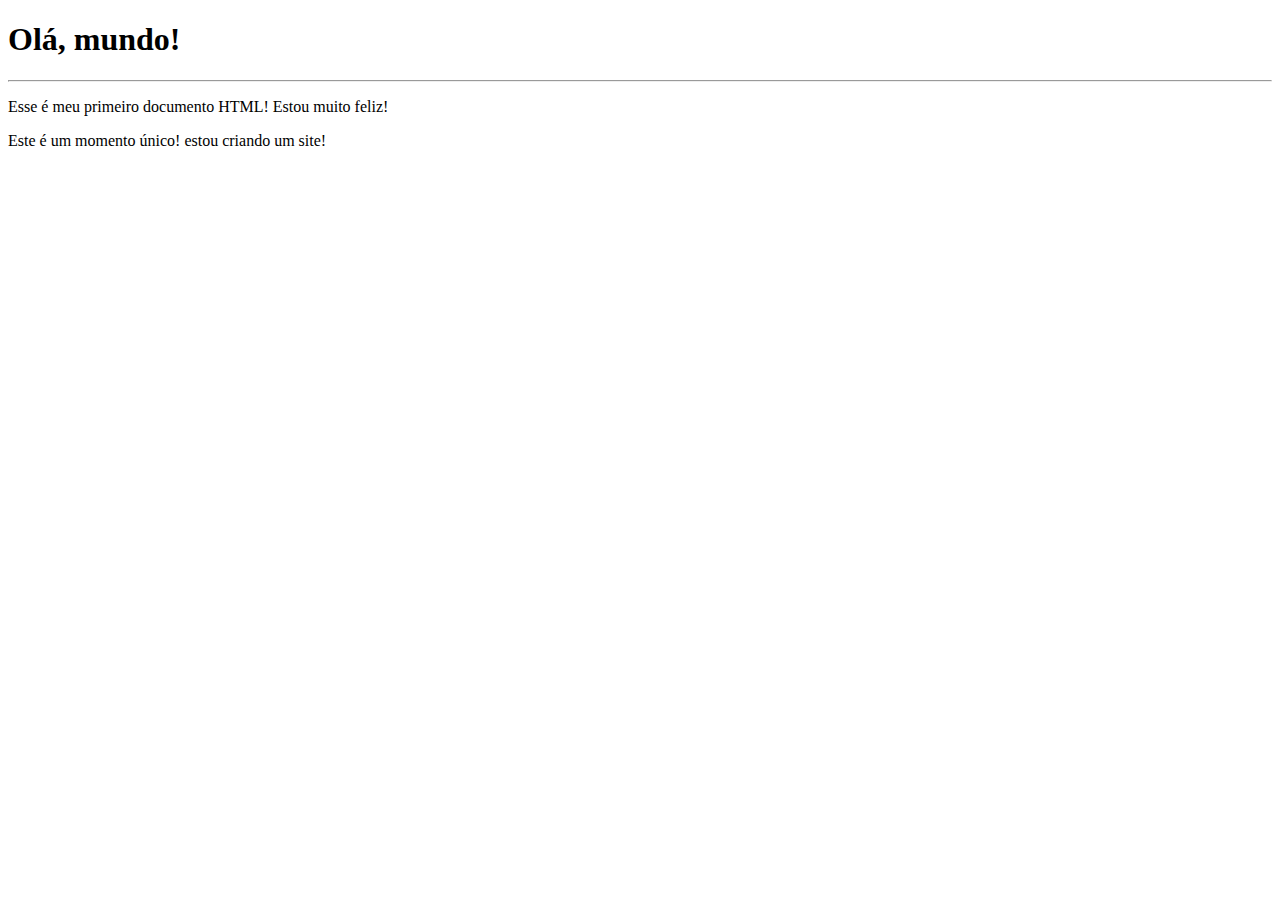
<file: exercicios/modulo-01/ex001/index.html>
<!DOCTYPE html>
<html lang="pt-br">
<head>
    <meta charset="UTF-8">
    <meta http-equiv="X-UA-Compatible" content="IE=edge">
    <meta name="viewport" content="width=device-width, initial-scale=1.0">
    <title>Meu primeiro exercício</title>
</head>
<body>
    <h1>Olá, mundo!</h1>    
    <hr>
    <p>Esse é meu primeiro documento HTML! Estou muito feliz!</p>
    <p>Este é um momento único! estou criando um site!</p>
</body>
</html>
</file>
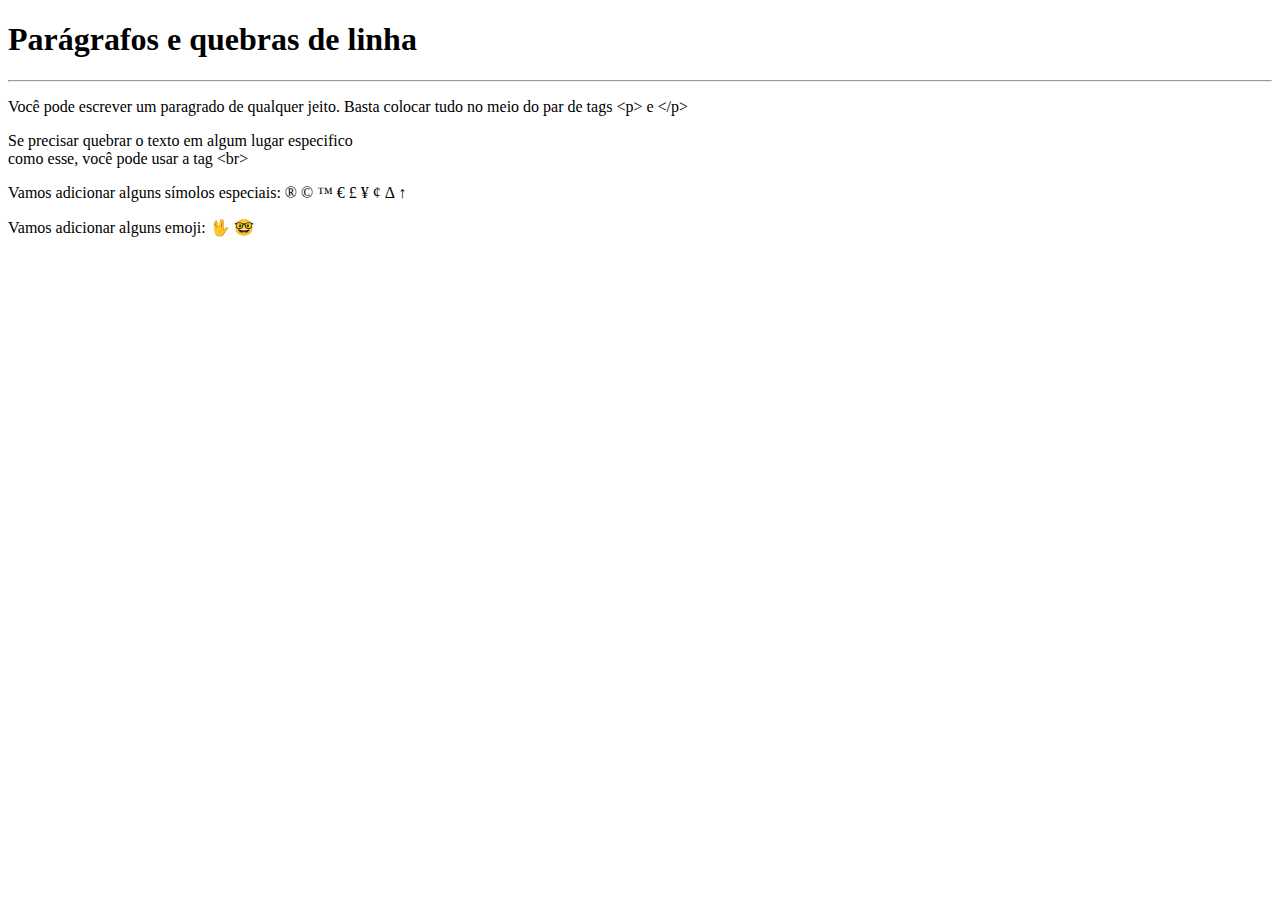
<file: exercicios/modulo-01/ex002/index.html>
<!DOCTYPE html>
<html lang="pt-br">
<head>
    <meta charset="UTF-8">
    <meta http-equiv="X-UA-Compatible" content="IE=edge">
    <meta name="viewport" content="width=device-width, initial-scale=1.0">
    <title>Parágrafos e quebras de linha</title>
</head>
<body>
    <h1>Parágrafos e quebras de linha</h1>
    <hr>
    <p>Você pode escrever
        um paragrado de 
        qualquer jeito.
        Basta colocar tudo 
         no meio do par de tags 
         &lt;p&gt; e &lt;/p&gt; <!-- LESS THAN / GREATER THAN -->         
    </p>
    <p>Se precisar quebrar 
        o texto em algum lugar 
        especifico <br>como esse,
        você pode usar a tag &lt;br&gt;        
    </p>
    <p>Vamos adicionar alguns símolos especiais:
        &reg;
        &copy;
        &trade;
        &euro;
        &pound;
        &yen;
        &cent;
        &Delta;
        &uarr;
    </p>
    <p>Vamos adicionar alguns emoji:
        &#x1F596;
        &#x1F913;
    </p>    
</body>
</html>
</file>
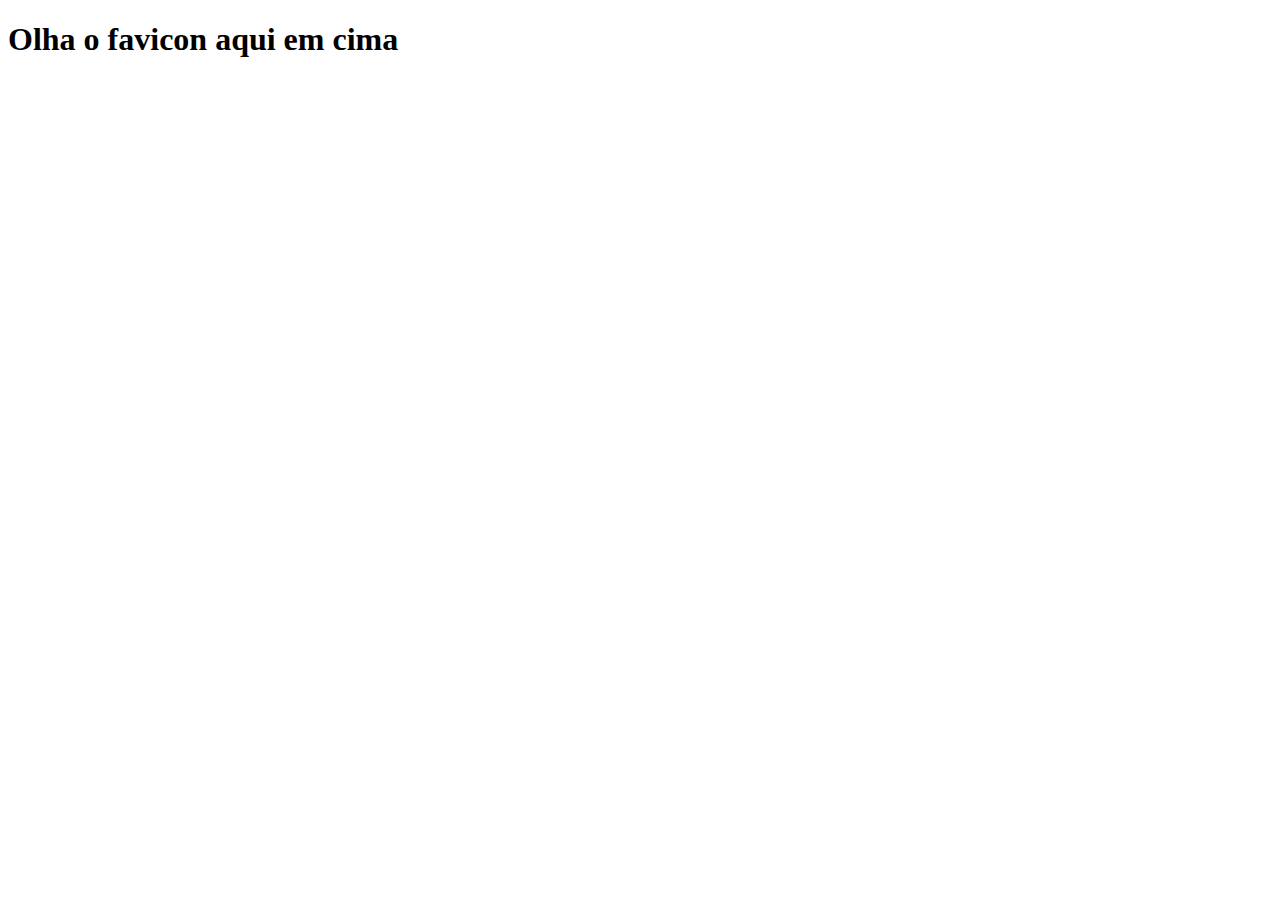
<file: exercicios/modulo-01/ex004/index.html>
<!DOCTYPE html>
<html lang="pt-br">
<head>
    <meta charset="UTF-8">
    <meta http-equiv="X-UA-Compatible" content="IE=edge">
    <meta name="viewport" content="width=device-width, initial-scale=1.0">
    <link rel="shortcut icon" href="cursoemvideo02.ico" type="image/x-icon">
    <title>Teste de Favicon</title>
</head>
<body>
    <h1>Olha o favicon aqui em cima</h1>    
</body>
</html>
</file>
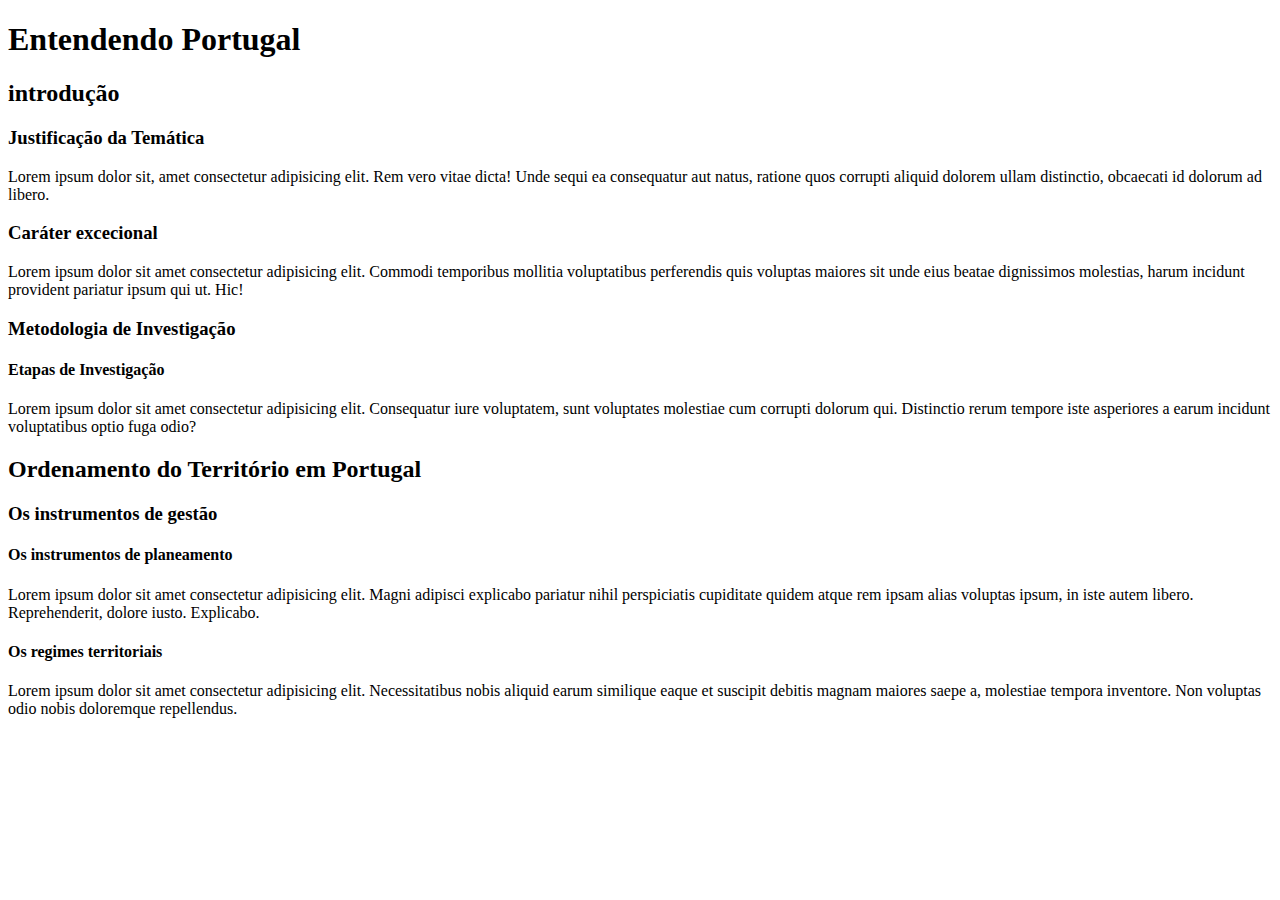
<file: exercicios/modulo-01/ex006/index.html>
<!DOCTYPE html>
<html lang="en">
<head>
    <meta charset="UTF-8">
    <meta http-equiv="X-UA-Compatible" content="IE=edge">
    <meta name="viewport" content="width=device-width, initial-scale=1.0">
    <link rel="shortcut icon" href="favicon.ico" type="image/x-icon">
    <title>Hierarquia de títulos</title>
</head>
<body>
    <h1>Entendendo Portugal</h1>
    <h2>introdução</h2>
    <h3>Justificação da Temática</h3>
    <p>Lorem ipsum dolor sit, amet consectetur adipisicing elit. Rem vero vitae dicta! Unde sequi ea consequatur aut natus, ratione quos corrupti aliquid dolorem ullam distinctio, obcaecati id dolorum ad libero.</p>
    <h3>Caráter excecional</h3>
    <p>Lorem ipsum dolor sit amet consectetur adipisicing elit. Commodi temporibus mollitia voluptatibus perferendis quis voluptas maiores sit unde eius beatae dignissimos molestias, harum incidunt provident pariatur ipsum qui ut. Hic!</p>
    <h3>Metodologia de Investigação</h3>
    <h4>Etapas de Investigação</h4>
    <p>Lorem ipsum dolor sit amet consectetur adipisicing elit. Consequatur iure voluptatem, sunt voluptates molestiae cum corrupti dolorum qui. Distinctio rerum tempore iste asperiores a earum incidunt voluptatibus optio fuga odio?</p>
    <h2>Ordenamento do Território em Portugal</h2>
    <h3>Os instrumentos de gestão</h3>
    <h4>Os instrumentos de planeamento</h4>
    <p>Lorem ipsum dolor sit amet consectetur adipisicing elit. Magni adipisci explicabo pariatur nihil perspiciatis cupiditate quidem atque rem ipsam alias voluptas ipsum, in iste autem libero. Reprehenderit, dolore iusto. Explicabo.</p>
    <h4>Os regimes territoriais</h4>
    <p>Lorem ipsum dolor sit amet consectetur adipisicing elit. Necessitatibus nobis aliquid earum similique eaque et suscipit debitis magnam maiores saepe a, molestiae tempora inventore. Non voluptas odio nobis doloremque repellendus.</p>
</body>
</html>
</file>
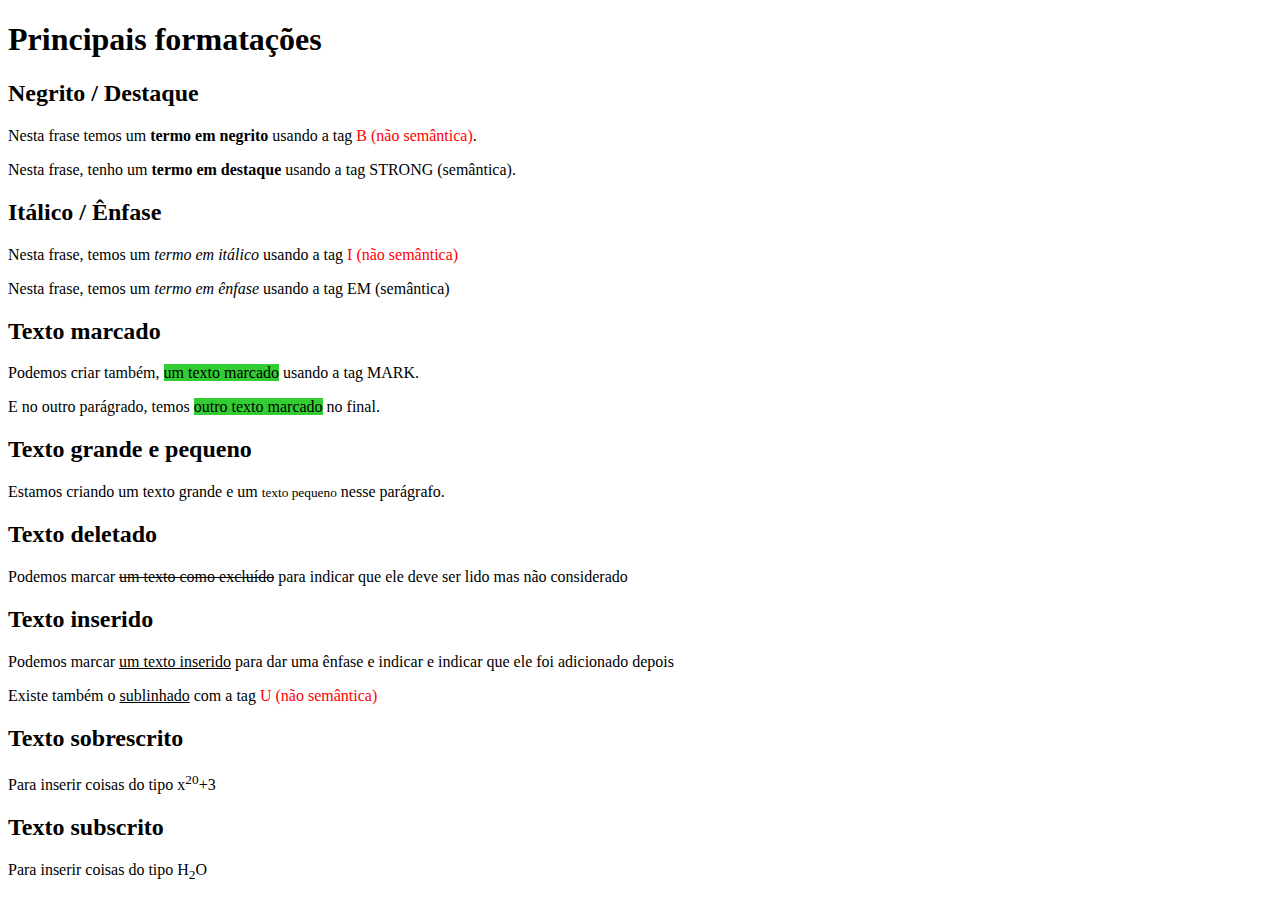
<file: exercicios/modulo-01/ex007/index.html>
<!DOCTYPE html>
<html lang="pt-br">
<head>
    <meta charset="UTF-8">
    <meta http-equiv="X-UA-Compatible" content="IE=edge">
    <meta name="viewport" content="width=device-width, initial-scale=1.0">
    <title>Formatação de Textos</title>
    <style>
        mark{
            background-color: limegreen;
        }
        span {
            color: red;
        }
    </style>
</head>
<body>
    <h1>Principais formatações</h1>
    <h2>Negrito / Destaque</h2>
    <p>Nesta frase temos um <b>termo em negrito</b> usando a tag <span>B (não semântica)</span>.</p>
    <p>Nesta frase, tenho um <strong>termo em destaque</strong> usando a tag STRONG (semântica).</p>
    <h2>Itálico / Ênfase</h2>
    <p>Nesta frase, temos um <i>termo em itálico</i> usando a tag <span>I (não semântica)</span></p>
    <p>Nesta frase, temos um <em>termo em ênfase</em> usando a tag EM (semântica)</p>
    <h2>Texto marcado</h2>
    <p>Podemos criar também, <mark>um texto marcado</mark> usando a tag MARK.</p>
    <p>E no outro parágrado, temos <mark>outro texto marcado</mark> no final.</p>
    <h2>Texto grande e pequeno</h2>
    <p>Estamos criando um texto grande e um <small>texto pequeno</small> nesse parágrafo.</p>
    <h2>Texto deletado</h2>
    <p>Podemos marcar <del>um texto como excluído</del> para indicar que ele deve ser lido mas não considerado</p>
    <h2>Texto inserido</h2>
    <p>Podemos marcar <ins>um texto inserido</ins> para dar uma ênfase e indicar e indicar que ele foi adicionado depois</p>
    <p>Existe também o <u>sublinhado</u> com a tag <span>U (não semântica)</span></p>
    <h2>Texto sobrescrito</h2>
    <p>Para inserir coisas do tipo x<sup>20</sup>+3</p>
    <h2>Texto subscrito</h2>    
    <p>Para inserir coisas do tipo H<sub>2</sub>O</p>
</body>
</html>
</file>
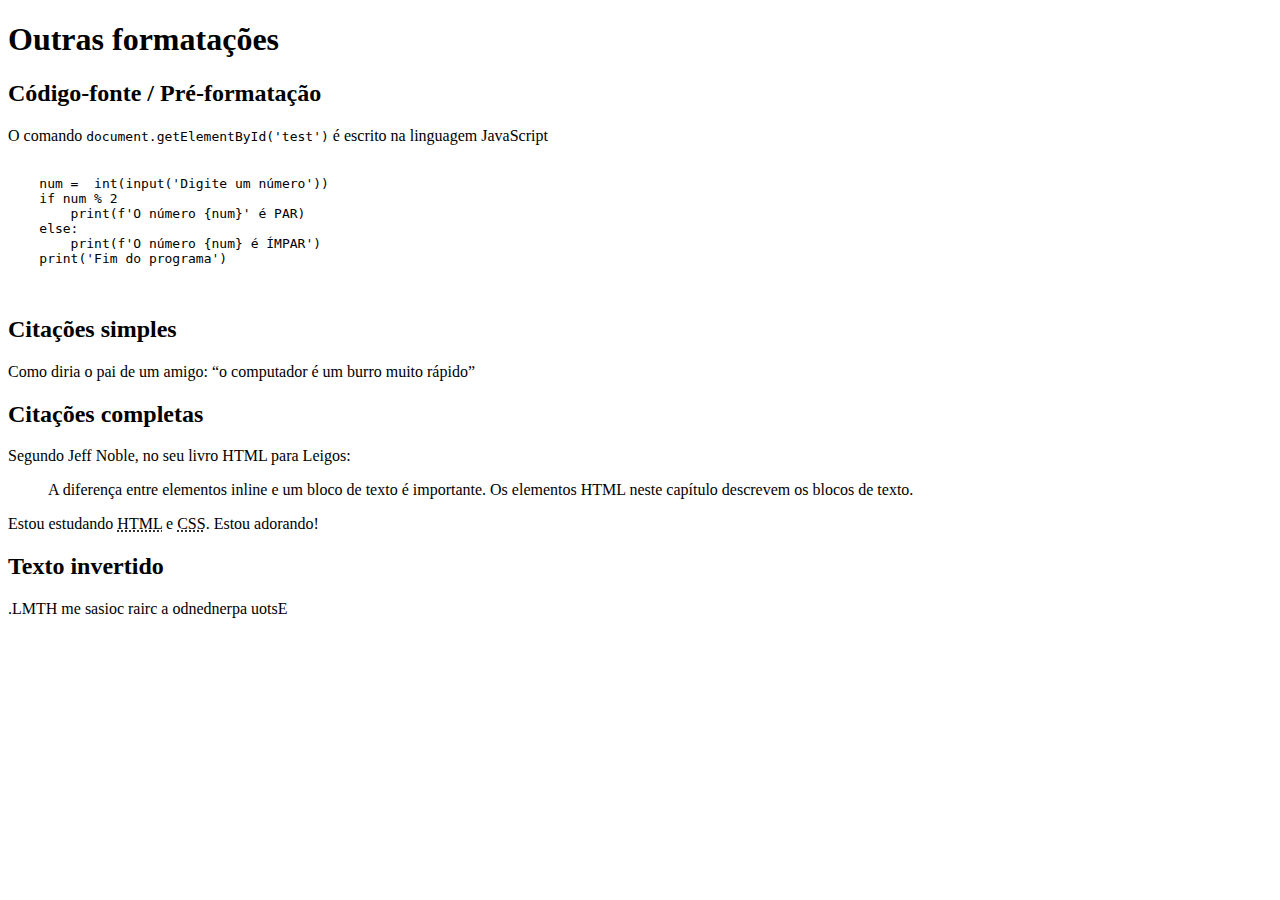
<file: exercicios/modulo-01/ex008/index.html>
<!DOCTYPE html>
<html lang="pt-br">
<head>
    <meta charset="UTF-8">
    <meta http-equiv="X-UA-Compatible" content="IE=edge">
    <meta name="viewport" content="width=device-width, initial-scale=1.0">
    <title>Outras formatações</title>
</head>
<body>
    <h1>Outras formatações</h1>
    <h2>Código-fonte / Pré-formatação</h2>
    <p>O comando <code>document.getElementById('test')</code> é escrito na linguagem JavaScript</p>
    <pre>
        <code>
    num =  int(input('Digite um número'))
    if num % 2                   
        print(f'O número {num}' é PAR)
    else:
        print(f'O número {num} é ÍMPAR')
    print('Fim do programa')
        </code>
    </pre>    
    <h2>Citações simples</h2>
    <p>Como diria o pai de um amigo: <q>o computador é um burro muito rápido</q></p>
    <h2>Citações completas</h2>
    <p>Segundo Jeff Noble, no seu livro HTML para Leigos:</p>
    <blockquote cite="https://books.google.com.br/books?id=E8ZtDwAAQBAJ&pg=PA17&dq=HTML&hl=pt-BR&sa=X&ved=0ahUKEwjH5-PevNboAhVNIbkGHcoxCOgQ6AEIOjAC#v=onepage&q=HTML&f=false">
        A diferença entre elementos inline e um bloco de texto é importante. Os elementos HTML neste capítulo descrevem os blocos de texto.
    </blockquote>
    <p>Estou estudando <abbr title="HyperText Markup Language">HTML</abbr> e <abbr title="Cascading Style Sheets">CSS</abbr>. Estou adorando!</p>
    <h2>Texto invertido</h2>
    <p><bdo dir="rtl">Estou aprendendo a criar coisas em HTML.</bdo></p>
</body>
</html>
</file>
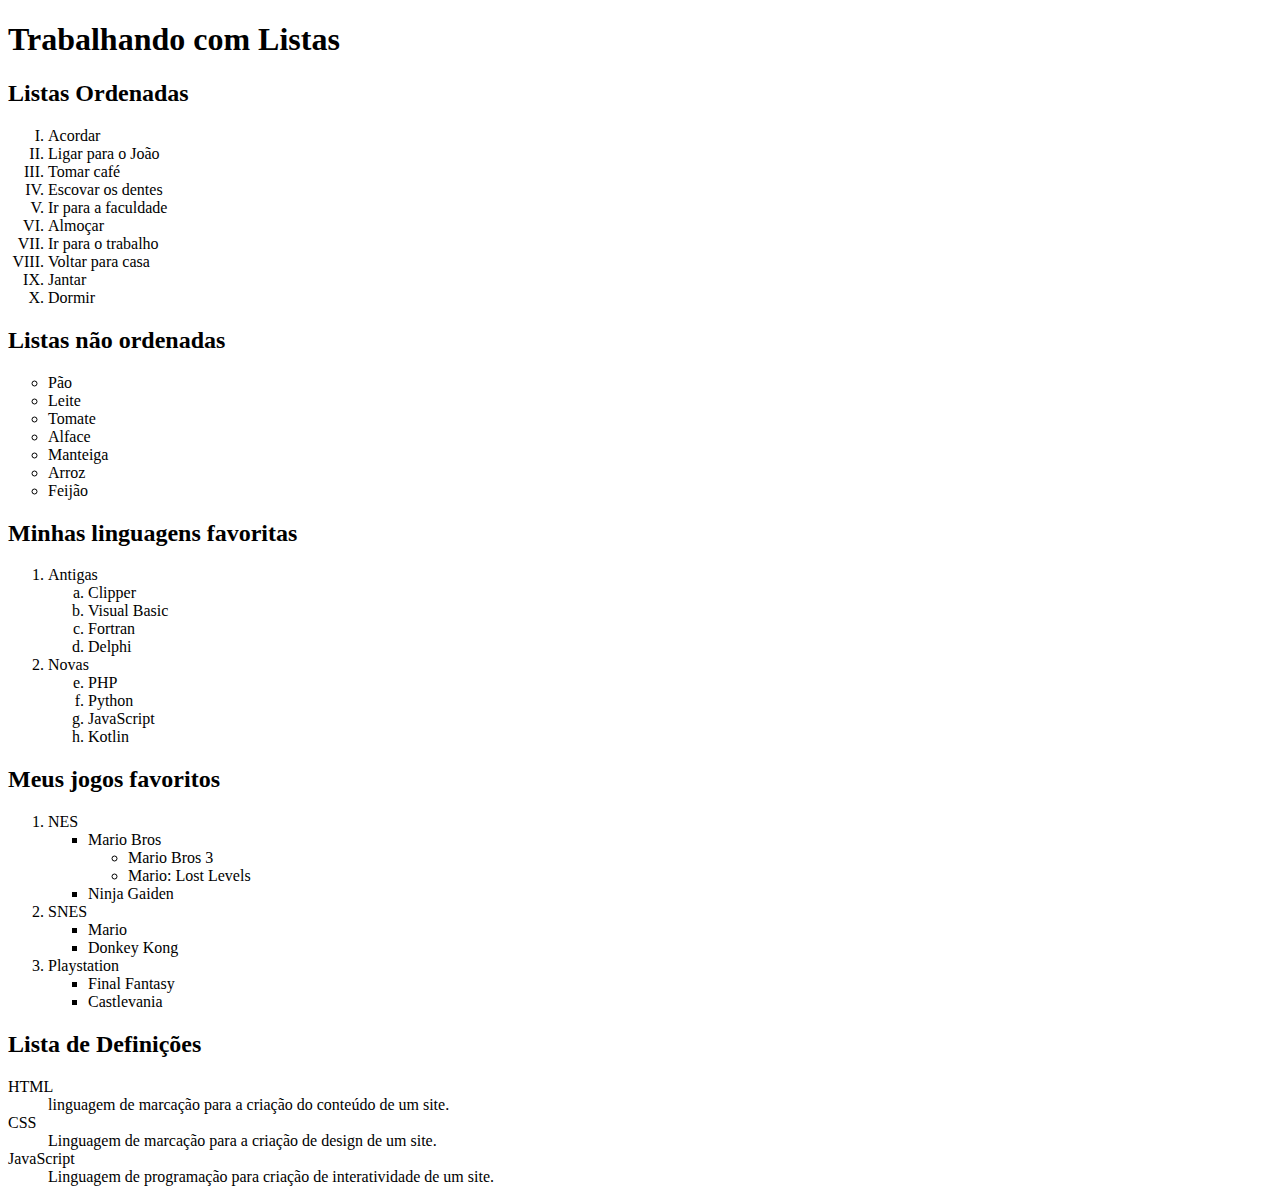
<file: exercicios/modulo-01/ex009/index.html>
<!DOCTYPE html>
<html lang="pt-br">
<head>
    <meta charset="UTF-8">
    <meta http-equiv="X-UA-Compatible" content="IE=edge">
    <meta name="viewport" content="width=device-width, initial-scale=1.0">
    <title>Listas</title>
</head>
<body>
    <h1>Trabalhando com Listas</h1>
    <h2>Listas Ordenadas</h2>
    <ol type="I"> <!-- 1 A a I i -->
        <li>Acordar</li>
        <li>Ligar para o João</li>
        <li>Tomar café</li>
        <li>Escovar os dentes</li>
        <li>Ir para a faculdade</li>
        <li>Almoçar</li>
        <li>Ir para o trabalho</li>
        <li>Voltar para casa</li>
        <li>Jantar</li>
        <li>Dormir</li>
    </ol>
    <h2>Listas não ordenadas</h2>
    <ul type="circle"> <!-- disc circle square -->
        <li>Pão</li>
        <li>Leite</li>
        <li>Tomate</li>
        <li>Alface</li>
        <li>Manteiga</li>
        <li>Arroz</li>
        <li>Feijão</li>
    </ul>
    <h2>Minhas linguagens favoritas</h2>    
    <ol>
        <li>Antigas</li>
        <ol type="a">
            <li>Clipper</li>
            <li>Visual Basic</li>
            <li>Fortran</li>
            <li>Delphi</li>
        </ol>
        <li>Novas</li>
        <ol type="a" start="5">
            <li>PHP</li>
            <li>Python</li>
            <li>JavaScript</li>
            <li>Kotlin</li>
        </ol>
    </ol>
    <h2>Meus jogos favoritos</h2>
    <ol>
        <li>NES</li>
        <ul type="square">
            <li>Mario Bros</li>
            <ul type="circle">
                <li>Mario Bros 3</li>
                <li>Mario: Lost Levels</li>
            </ul>
            <li>Ninja Gaiden</li>
        </ul>
        <li>SNES</li>
        <ul type="square">
            <li>Mario</li>
            <li>Donkey Kong</li>
        </ul>
        <li>Playstation</li>
        <ul type="square">
            <li>Final Fantasy</li>
            <li>Castlevania</li>
        </ul>
    </ol>
    <h2>Lista de Definições</h2>
    <dl>
        <dt>HTML</dt>
        <dd>linguagem de marcação para a criação do conteúdo de um site.</dd>
        <dt>CSS</dt>
        <dd>Linguagem de marcação para a criação de design de um site.</dd>
        <dt>JavaScript</dt>
        <dd>Linguagem de programação para criação de interatividade de um site.</dd>
    </dl>

</body>
</html>
</file>
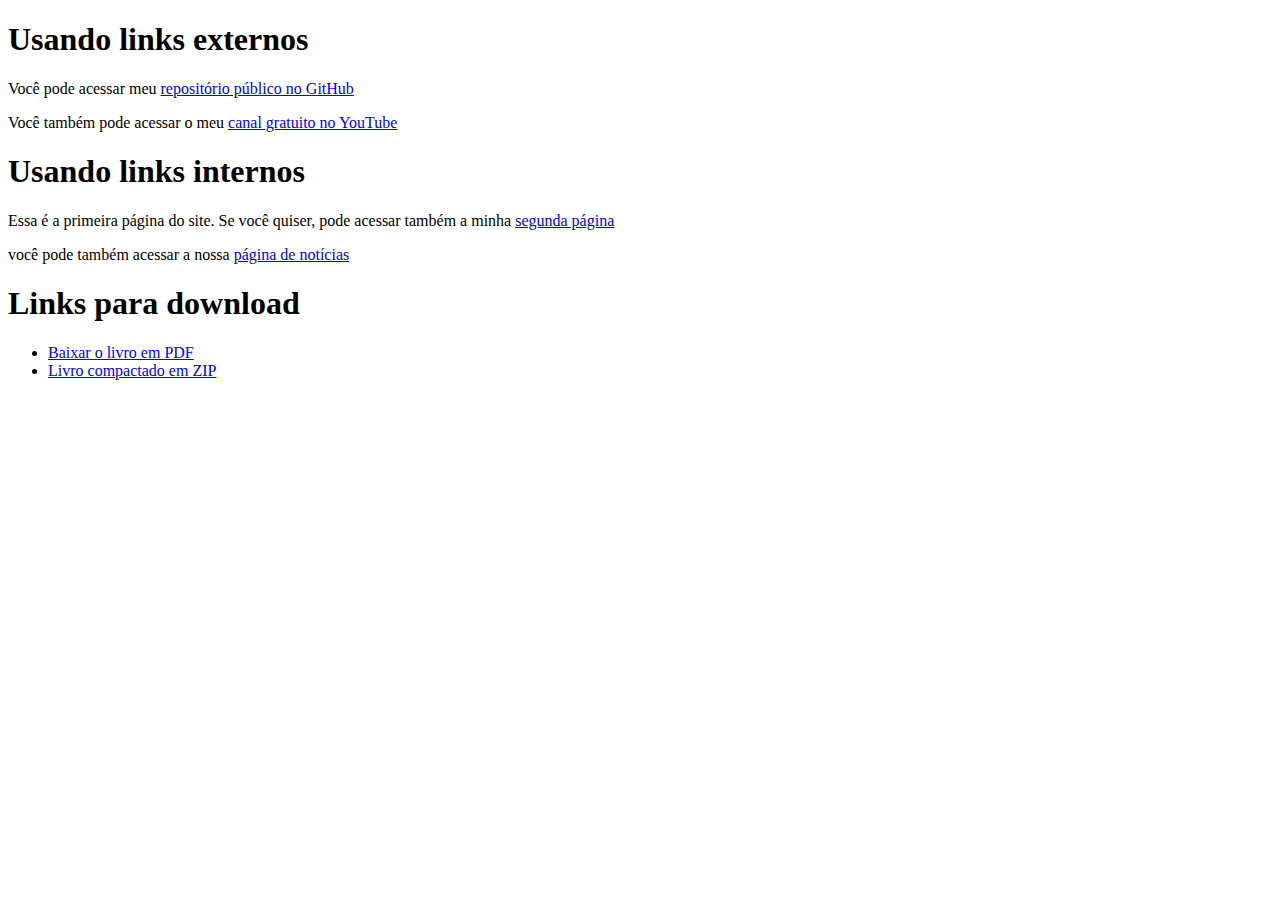
<file: exercicios/modulo-01/ex010/index.html>
<!DOCTYPE html>
<html lang="pt-br">
<head>
    <meta charset="UTF-8">
    <meta http-equiv="X-UA-Compatible" content="IE=edge">
    <meta name="viewport" content="width=device-width, initial-scale=1.0">
    <title>Trabalhando com links</title>
</head>
<body>
    <h1>Usando links externos</h1>
    <p>Você pode acessar meu <a href="https://github.com/FelipeSoares2022" target="_blank" rel="external">repositório público no GitHub</a></p>
    <p>Você também pode acessar o meu <a href="https://www.youtube.com/watch?v=dQw4w9WgXcQ" target="_blank" rel="external">canal gratuito no YouTube</a></p>
    <h1>Usando links internos</h1>
    <p>Essa é a primeira página do site. Se você quiser, pode acessar também a minha <a href="pag002.html">segunda página</a></p>
    <p>você pode também acessar a nossa <a href="noticias/pag003.html">página de notícias</a></p>

    <h1>Links para download</h1>
    <ul>
        <li><a href="livro/meulivro.pdf" download="meulivro.pdf" type="application/pdf">Baixar o livro em PDF</a></li>

        <li><a href="livro/meulivro.zip" download="meulivro.zip" type="application/zip">Livro compactado em ZIP</a></li>
    </ul>

</body>
</html>
</file>
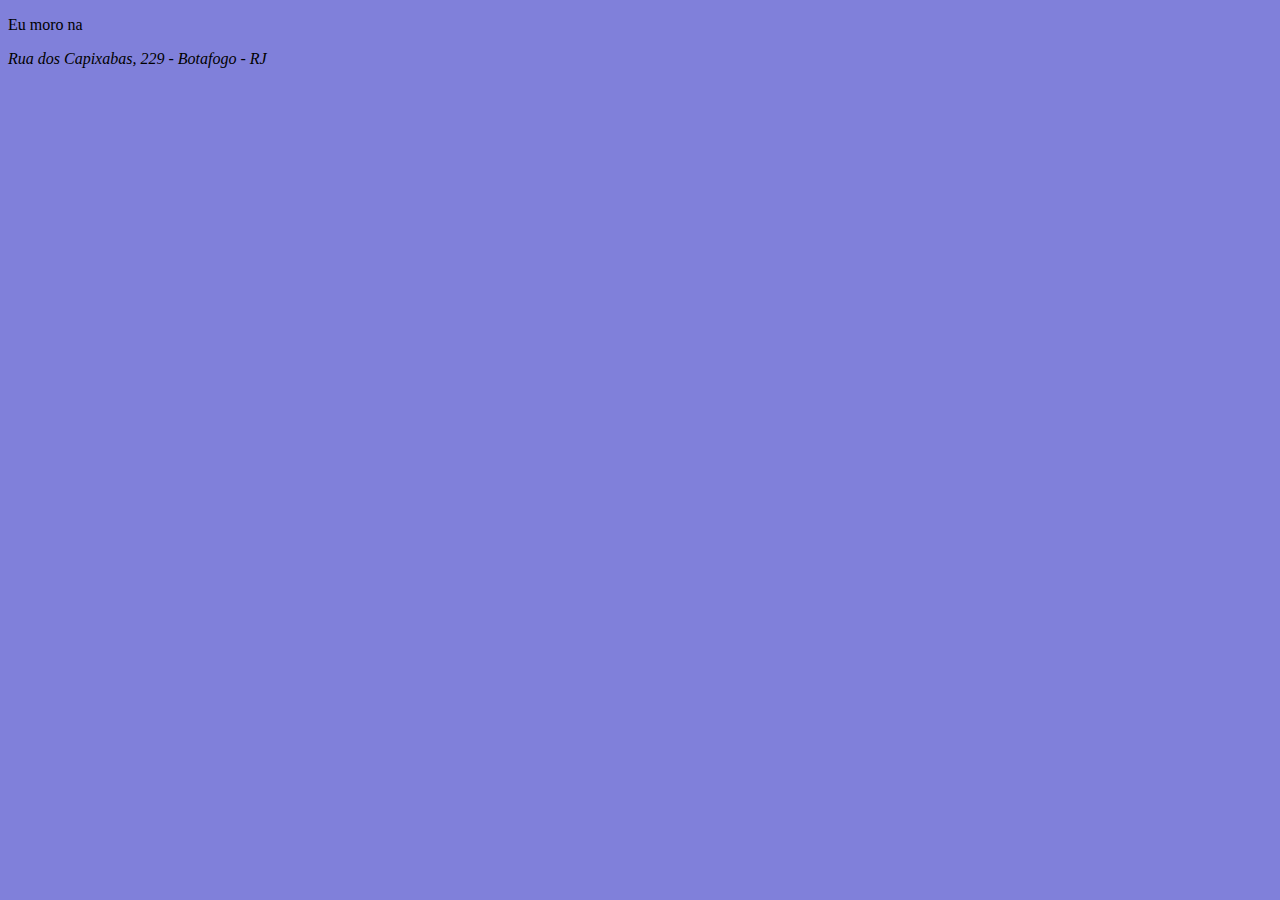
<file: exercicios/modulo-01/ex007/html5.html>
<!DOCTYPE html>
<html lang="pt-br">
<head>
    <meta charset="UTF-8">
    <meta http-equiv="X-UA-Compatible" content="IE=edge">
    <meta name="viewport" content="width=device-width, initial-scale=1.0">
    <title>Exemplo de Semântica</title>
    <style>
        body {
            background-color: #8080da;
        }
    </style>
</head>
<body>
    <p>
        Eu moro na <address>Rua dos Capixabas, 229 - Botafogo - RJ</address>
    </p>    
</body>
</html>
</file>
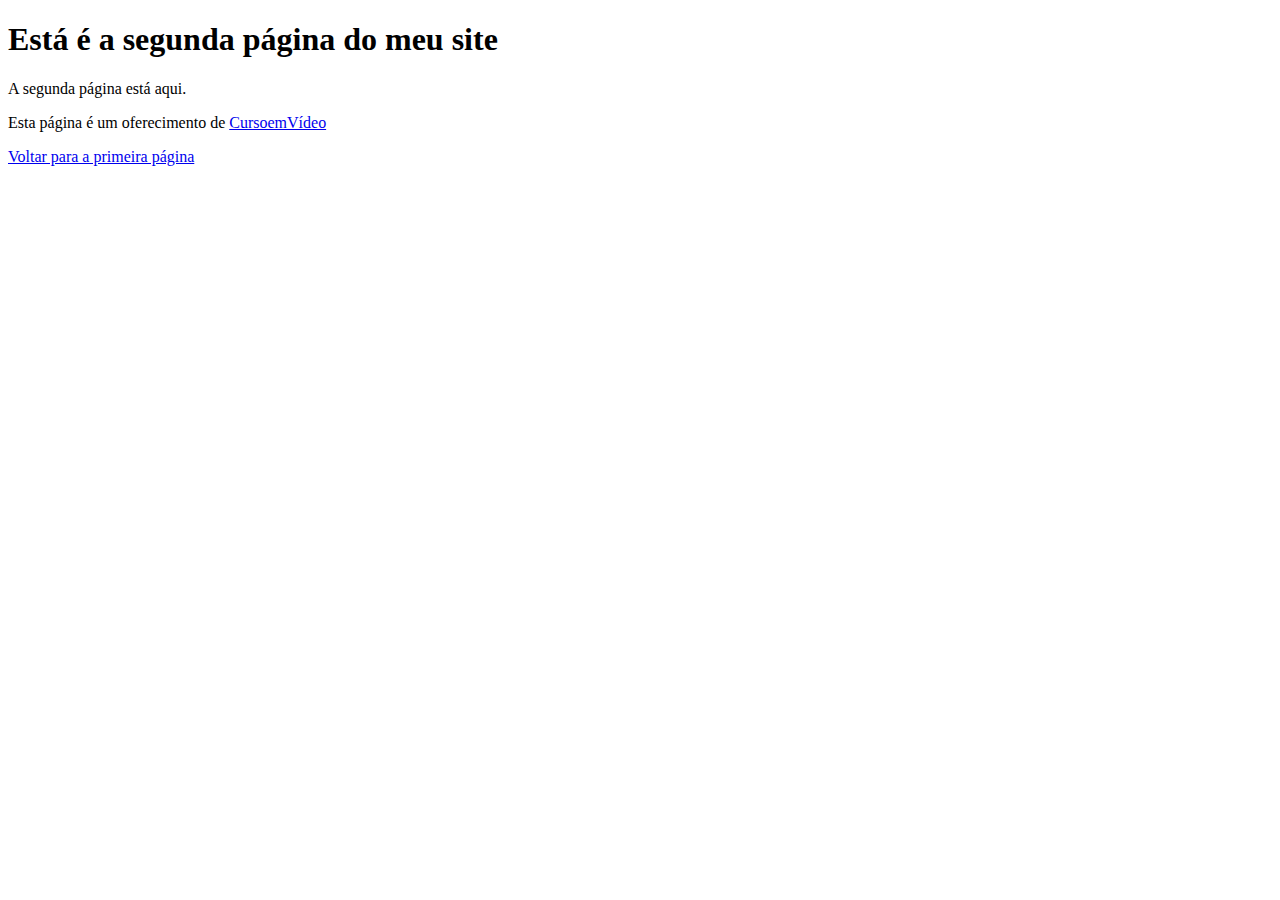
<file: exercicios/modulo-01/ex010/pag002.html>
<!DOCTYPE html>
<html lang="pt-br">
<head>
    <meta charset="UTF-8">
    <meta http-equiv="X-UA-Compatible" content="IE=edge">
    <meta name="viewport" content="width=device-width, initial-scale=1.0">
    <title>Página 02</title>
</head>
<body>
    <h1>Está é a segunda página do meu site</h1>
    <p>A segunda página está aqui.</p>
    <p>Esta página é um oferecimento de <a href="https://www.youtube.com/c/CursoemVídeo">CursoemVídeo</a></p>
    <p><a href="index.html">Voltar para a primeira página</a></p>
    
</body>
</html>
</file>
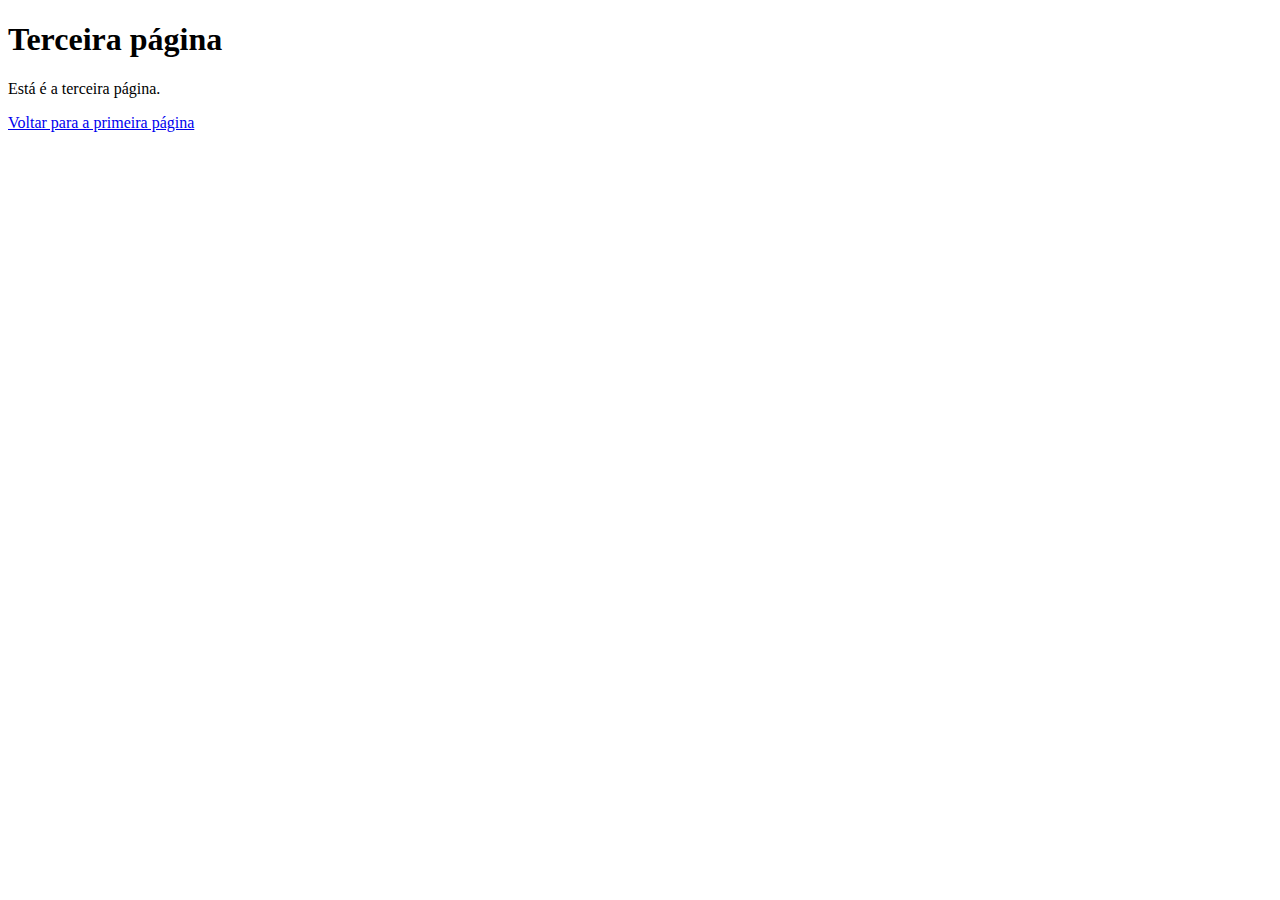
<file: exercicios/modulo-01/ex010/noticias/pag003.html>
<!DOCTYPE html>
<html lang="pt-br">
<head>
    <meta charset="UTF-8">
    <meta http-equiv="X-UA-Compatible" content="IE=edge">
    <meta name="viewport" content="width=device-width, initial-scale=1.0">
    <title>Terceira página</title>
</head>
<body>
    <h1>Terceira página</h1>
    <p>Está é a terceira página.</p>
    <p><a href="../index.html">Voltar para a primeira página</a></p>
</body>
</html>
</file>
